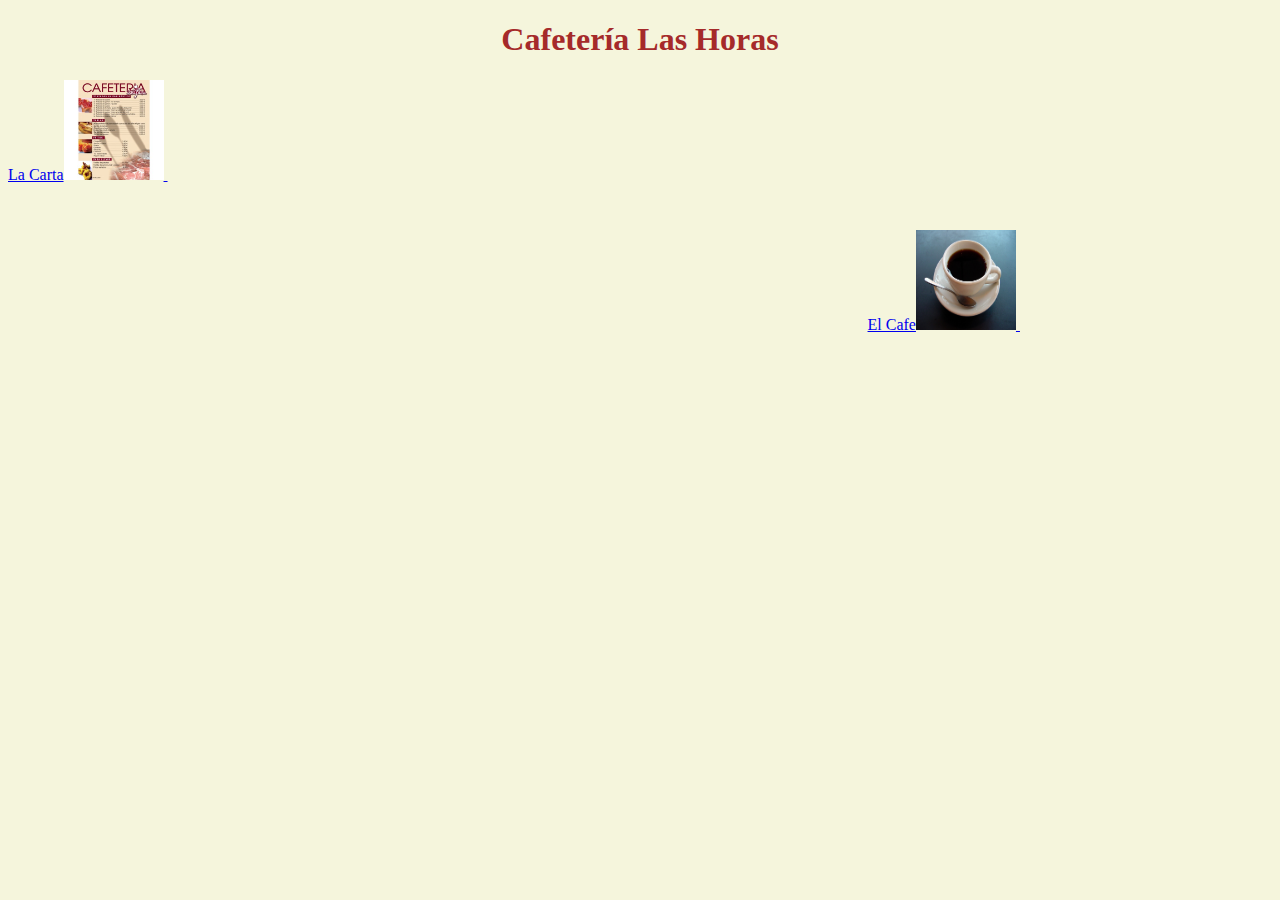
<file: index.html>
<!DOCTYPE html>
<html lang="en">
<head>
    <meta charset="UTF-8">
    <meta name="viewport" content="width=device-width, initial-scale=1.0">
    <title>Cafetería</title>
    <link rel="stylesheet" href="style.css">
</head>
<body>
    
    <h1>Cafetería Las Horas</h1>
    <a href="./lacarta.html"><span>La Carta</span><img src="Imagenes 3.11/carta.jpg" width="100px" height="100px"</a>
    <a class="p1" href="./Elcafe.html"><span>El Cafe</span><img src="Imagenes 3.11/cafe.JPG" width="100px" height="100px"</a> 
    <a class="p5" href="./Contacto.html"><span>contacto</span><img src="Imagenes 3.11/contacto.png" width="100px" height="100px"</a>
    
</body>
</html>
</file>
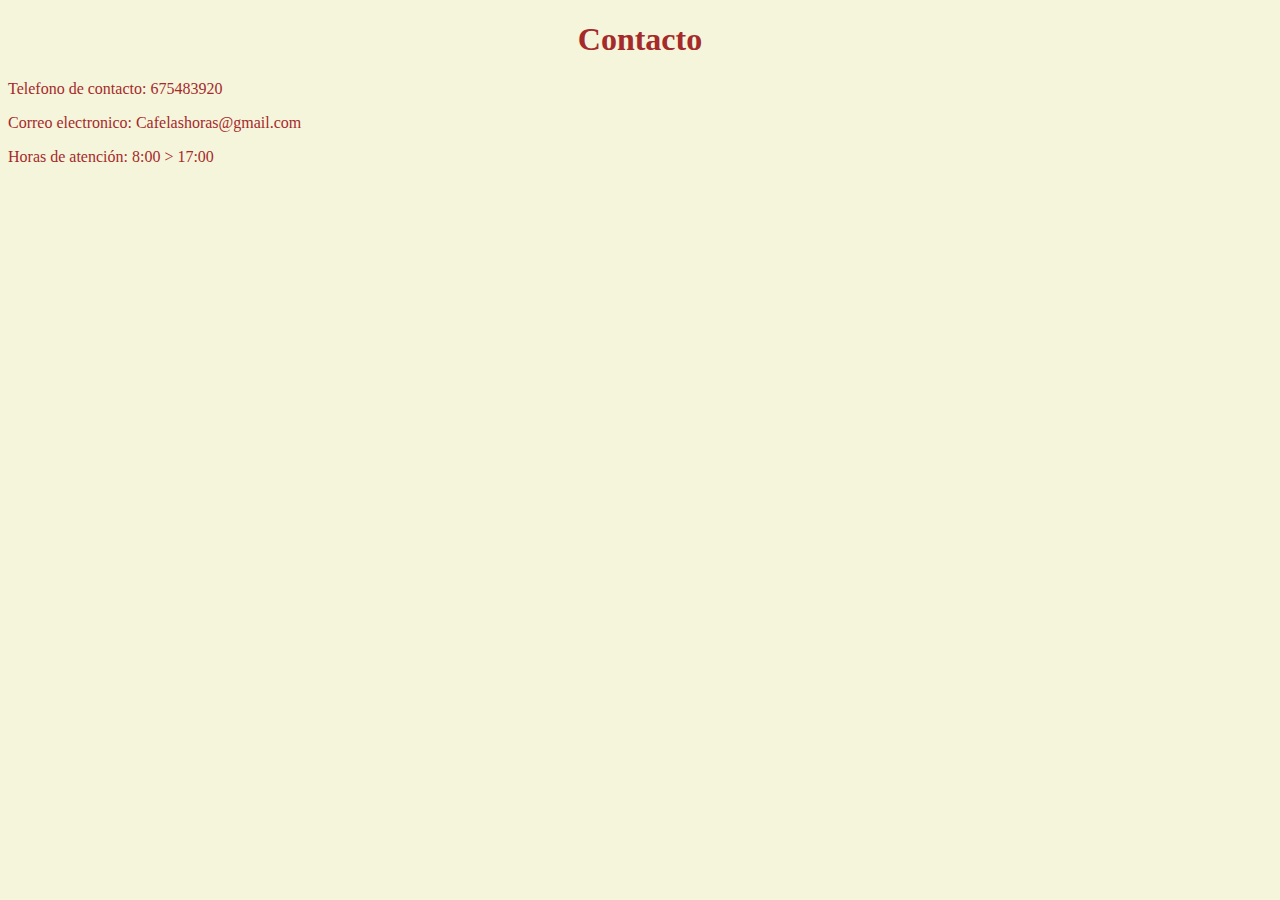
<file: Contacto.html>
<!DOCTYPE html>
<html lang="en">
<head>
    <meta charset="UTF-8">
    <meta name="viewport" content="width=device-width, initial-scale=1.0">
    <title>Contacto</title>
    <link rel="stylesheet" href="style2.css">
</head>
<body>
    
    <h1>Contacto</h1>
    <p class="p1">Telefono de contacto: 675483920</p>
    <p class="p1">Correo electronico: Cafelashoras@gmail.com</p>
    <p class="p1">Horas de atención: 8:00 > 17:00</p>
</file>
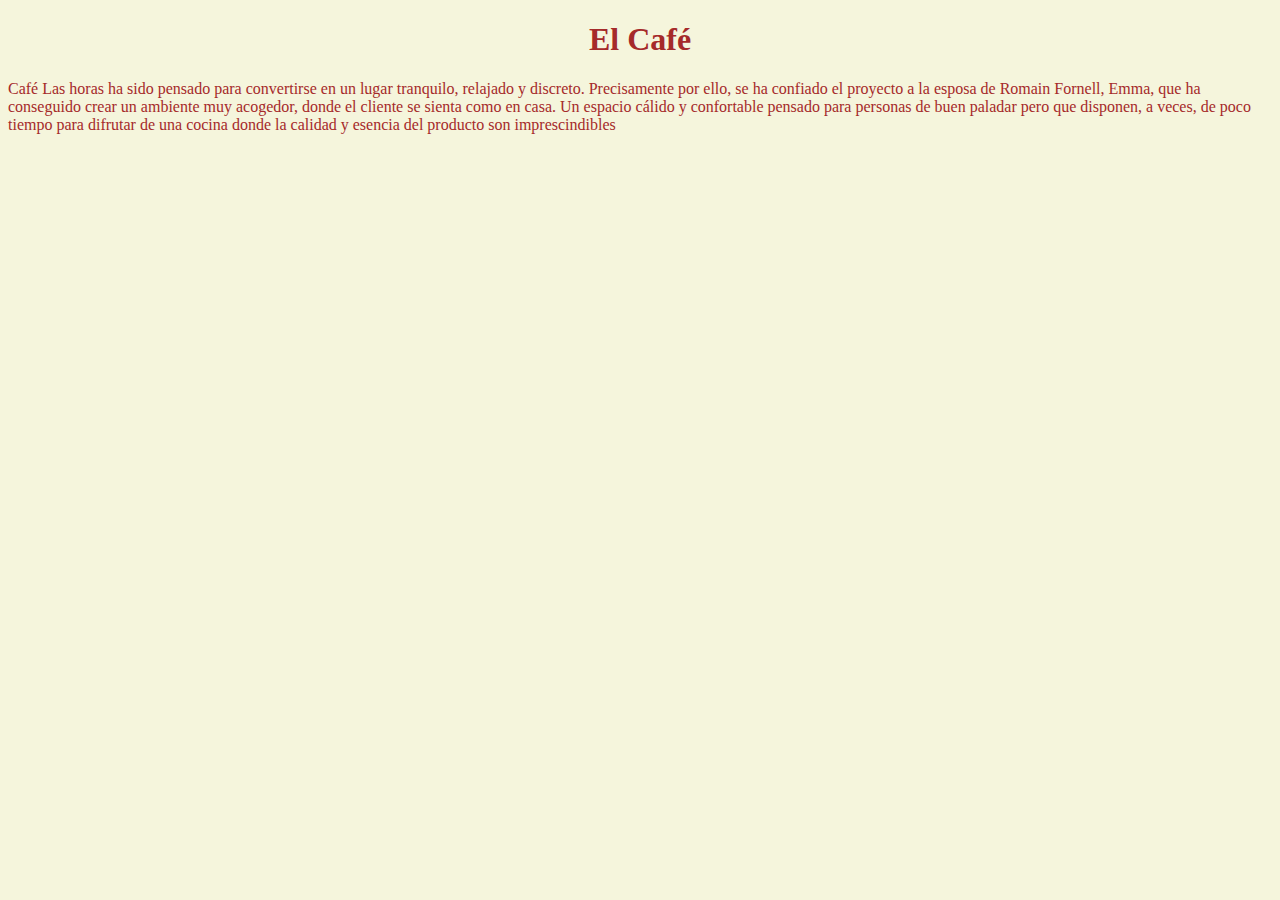
<file: Elcafe.html>
<!DOCTYPE html>
<html lang="en">
<head>
    <meta charset="UTF-8">
    <meta name="viewport" content="width=device-width, initial-scale=1.0">
    <title>El Café</title>
    <link rel="stylesheet" href="style2.css">
</head>
<body>
    
    <h1>El Café</h1>
    <p class="p1">Café Las horas ha sido pensado para convertirse en un lugar tranquilo, relajado y discreto. Precisamente por ello, se ha confiado el proyecto a la esposa de Romain Fornell, Emma, que ha conseguido crear un ambiente muy acogedor, donde el cliente se sienta como en casa. Un espacio cálido y confortable pensado para personas de buen paladar pero que disponen, a veces, de poco tiempo para difrutar de una cocina donde la calidad y esencia del producto son imprescindibles</p>
</file>
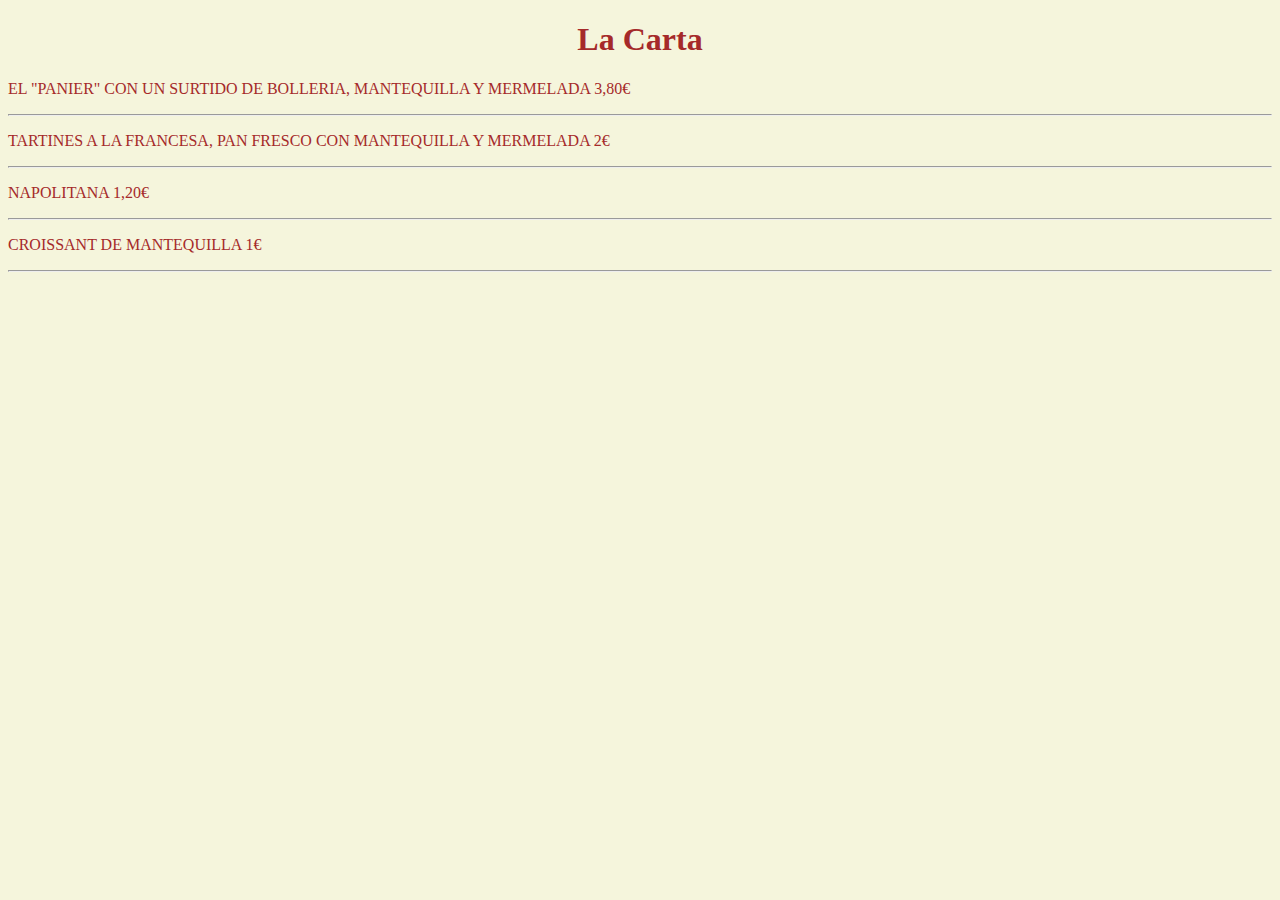
<file: lacarta.html>
<!DOCTYPE html>
<html lang="en">
<head>
    <meta charset="UTF-8">
    <meta name="viewport" content="width=device-width, initial-scale=1.0">
    <title>La Carta</title>
    <link rel="stylesheet" href="style2.css">
</head>
<body>
    
    <h1>La Carta</h1>
    <p class="p1">EL "PANIER" CON UN SURTIDO DE BOLLERIA, MANTEQUILLA Y MERMELADA 3,80€</p>
    <hr>
    <p class="p1">TARTINES A LA FRANCESA, PAN FRESCO CON MANTEQUILLA Y MERMELADA 2€</p>
    <hr>
    <p class="p1">NAPOLITANA 1,20€</p>
    <hr>
    <p class="p1">CROISSANT DE MANTEQUILLA 1€</p>
    <hr>
</body>
</html>
</file>
<file: style.css>
h1 {
    color: brown;
    text-align: center;
}
.p1 {
    position: relative;
    left: 700px;
    top: 150px;
}

body {
    background-color: beige;
}

.p5 {
    position: relative;
    height: 80px;
    left: 1300px;
    top: 430px;
    bottom: 50px;
   
}
</file>
<file: style2.css>
h1 {
    color: brown;
    text-align: center;
}
body {
    background-color: beige;
}
p.p1 {
    color: brown;
}
hr {
    color: brown;
}
</file>
